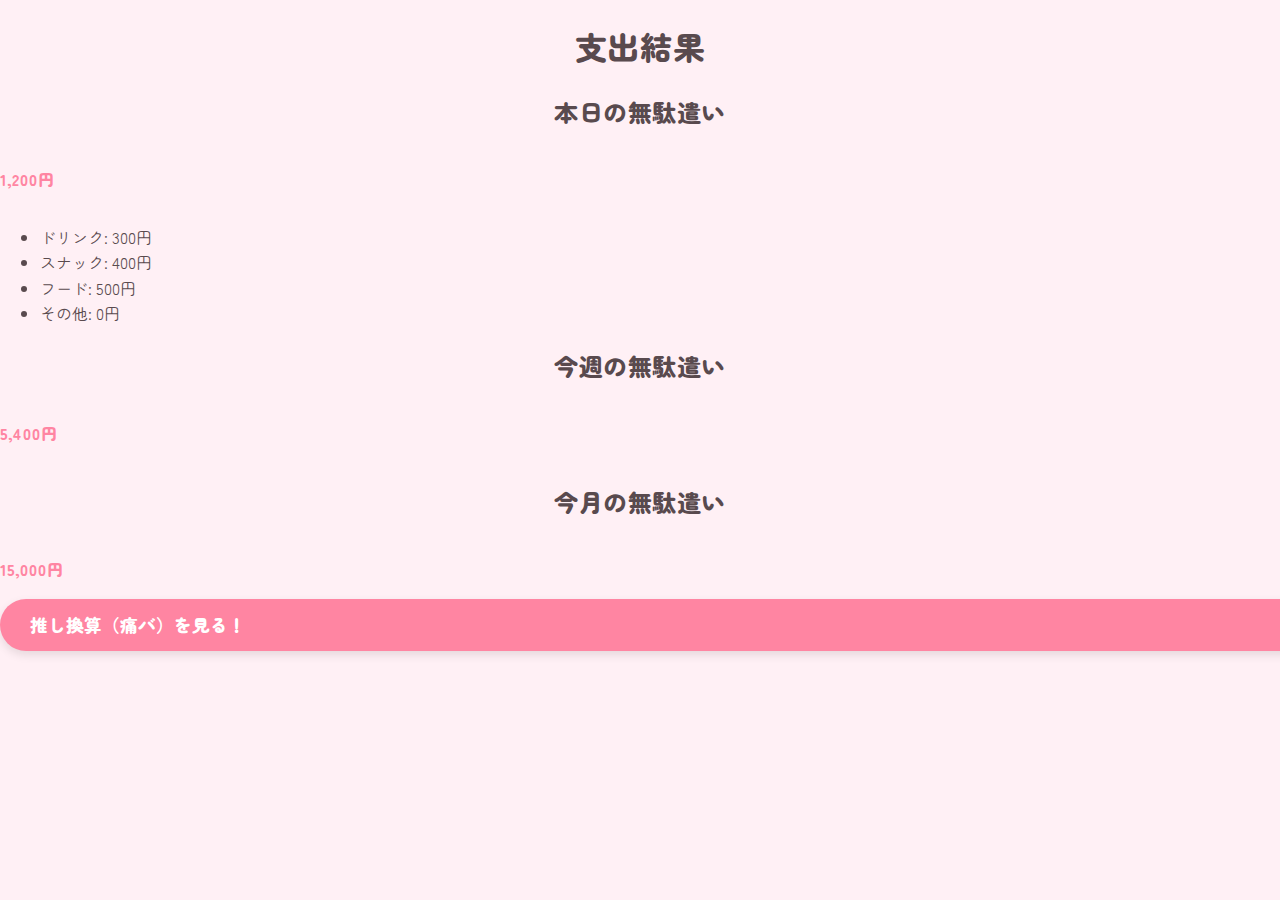
<file: templates/result.html>
<!DOCTYPE html>
<html lang="ja">
<head>
    <meta charset="UTF-8">
    <title>支出結果</title>
    <link rel="stylesheet" href="../static/css/style.css">
</head>
<body>
    <div class="container">
        <h1>支出結果</h1>

        <section class="report-box">

            <h2>本日の無駄遣い</h2>
            <p class="total-price">1,200円</p>
            <ul>
                <li>ドリンク: 300円</li>
                <li>スナック: 400円</li>
                <li>フード: 500円</li>
                <li>その他: 0円</li>
            </ul>
        </section>

        <section class="report-box">
            <h2>今週の無駄遣い</h2>
            <p class="total-price">5,400円</p>
        </section>

        <section class="report-box">
            <h2>今月の無駄遣い</h2>
            <p class="total-price">15,000円</p>
            <a href="otaku.html" class="btn-otaku">推し換算（痛バ）を見る！</a>
        </section>
    </div>
</body>
</html>
</file>
<file: static/css/style.css>
/* =========================================
   1. フォントとテーマ定義
   ========================================= */
@import url('https://fonts.googleapis.com/css2?family=Zen+Maru+Gothic:wght@400;700;900&display=swap');

:root {
    --primary-color: #ff85a2;
    --primary-hover: #ff5c77;
    --accent-color: #70d6ff;
    --bg-color: #fff0f5;
    --card-bg: #ffffff;
    --text-color: #594a4e;
    --border-radius: 20px;
    --main-font: "Zen Maru Gothic", sans-serif;
}

body.theme-blue { --primary-color: #70d6ff; --primary-hover: #40c6e8; --accent-color: #ff85a2; --bg-color: #e6f7ff; --text-color: #405060; }
body.theme-yellow { --primary-color: #ffde70; --primary-hover: #ffc107; --accent-color: #ff85a2; --bg-color: #fffbe5; --text-color: #5d5038; }
body.theme-purple { --primary-color: #c2b1e8; --primary-hover: #a591d1; --accent-color: #ff85a2; --bg-color: #f5f0ff; --text-color: #4a3b50; }
body.theme-green { --primary-color: #9ae8a8; --primary-hover: #79d187; --accent-color: #ff85a2; --bg-color: #e5fff5; --text-color: #354a3e; }

/* =========================================
   2. 基本設定
   ========================================= */
* { font-family: var(--main-font) !important; }

body {
    background-color: var(--bg-color);
    color: var(--text-color);
    margin: 0;
    padding-bottom: 50px;
    line-height: 1.6;
    transition: background-color 0.3s ease;
}

h1, h2, h3, h4, h5, h6 { font-weight: 900 !important; letter-spacing: 0.02em; text-align: center; margin-bottom: 20px; }

.total-price { 
    font-weight: 900 !important; 
    color: var(--primary-color); 
    display: inline-block;
}

.card-custom {
    background-color: var(--card-bg); border-radius: var(--border-radius);
    box-shadow: 0 8px 16px rgba(0,0,0,0.05); padding: 25px; margin-bottom: 25px; border: none;
}

/* =========================================
   3. ボタン類 (テーマ連動)
   ========================================= */
.submit-btn, .btn-otaku {
    background-color: var(--primary-color) !important;
    color: white !important;
    border: none !important;
    font-weight: 900 !important;
    border-radius: 50px !important;
    padding: 12px 30px !important;
    font-size: 1.1rem !important;
    transition: all 0.3s !important;
    box-shadow: 0 4px 10px rgba(0, 0, 0, 0.1) !important;
    width: 100%;
    cursor: pointer;
    text-decoration: none;
    display: inline-block;
}

.submit-btn:hover, .btn-otaku:hover {
    background-color: var(--primary-hover) !important;
    transform: scale(1.02);
}

.selectable-group { display: flex; gap: 8px; margin-bottom: 15px; flex-wrap: wrap; }

.selectable-btn {
    flex: 1;
    min-width: 70px;
    padding: 8px 5px;
    border-radius: 50px;
    border: 2px solid #eee;
    background: #fff;
    cursor: pointer;
    transition: 0.2s;
    font-weight: 700;
    color: #888;
    font-size: 0.9rem;
}

.selectable-btn.active {
    background-color: var(--accent-color) !important;
    color: white !important;
    border-color: var(--accent-color) !important;
}

/* =========================================
   4. ナビゲーション・パレット
   ========================================= */
.navbar-brand { font-weight: 900 !important; }
.theme-palette-container {
    position: absolute; top: 55px; right: 0; display: flex; gap: 12px; padding: 10px 15px;
    background: rgba(255, 255, 255, 0.95); border-radius: 50px; box-shadow: 0 4px 15px rgba(0,0,0,0.1);
    border: 2px solid var(--primary-color); z-index: 1050; opacity: 0;
    transform: translateY(-10px) scale(0.9); pointer-events: none; transition: all 0.3s cubic-bezier(0.175, 0.885, 0.32, 1.275);
}
.theme-palette-container.show { opacity: 1; transform: translateY(0) scale(1); pointer-events: auto; }
.theme-dot { width: 26px; height: 26px; border-radius: 50%; border: 3px solid #fff; cursor: pointer; transition: 0.2s; }
.dot-pink { background-color: #ff85a2; }
.dot-blue { background-color: #70d6ff; }
.dot-yellow { background-color: #ffde70; }
.dot-purple { background-color: #c2b1e8; }
.dot-green { background-color: #9ae8a8; }

/* =========================================
   5. 痛バ・メッセージ
   ========================================= */
.itabag-container {
    display: grid; grid-template-columns: repeat(8, 1fr); gap: 8px; 
    padding: 15px; background: rgba(255,255,255,0.6);
    border-radius: var(--border-radius); border: 3px dashed #ddd; margin: 0 auto; max-width: 500px;
}
.badge-item {
    aspect-ratio: 1/1; background-color: #e0e0e0; border-radius: 50%;
    display: flex; align-items: center; justify-content: center;
    font-size: 11px; color: #aaa; font-weight: bold; overflow: hidden;
    border: 2px solid white; background-size: cover; background-position: center;
}
.badge-item.active { background-color: var(--primary-color); color: white; transform: scale(1.1); }
.motivation-msg { background-color: #f8f9fa; border-radius: 15px; padding: 15px; font-size: 0.9rem; border-top: 3px solid var(--primary-color); }
</file>
